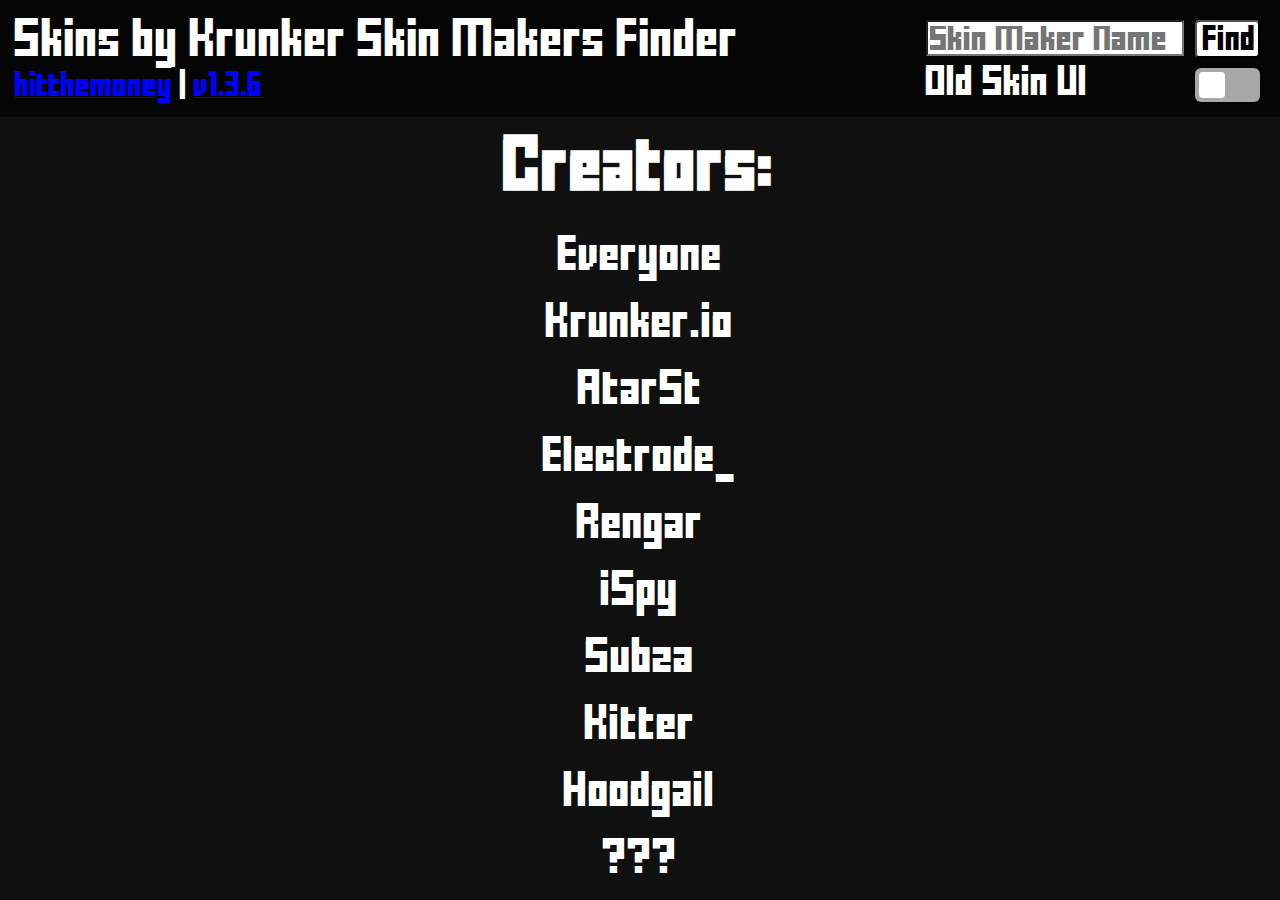
<file: index.html>
<!DOCTYPE html>
<html>

<head>
    <!-- Global site tag (gtag.js) - Google Analytics -->
    <script async src="https://www.googletagmanager.com/gtag/js?id=UA-171494631-1"></script>
    <script>
        window.dataLayer = window.dataLayer || [];

        function gtag() {
            dataLayer.push(arguments);
        }
        gtag('js', new Date());

        gtag('config', 'UA-171494631-1');
    </script>
    <!-- End Google Analytics -->
    <script async src="https://arc.io/widget.min.js#GC7gwk6Z"></script>
    <title>hitthemoney</title>
    <meta charset="UTF-8">
    <meta name="description" content="Krunker Skin Maker Skins finds all skins from a skin maker!">
    <meta name="keywords" content="Krunker, skinmakers, krunker skin maker skins, skin maker skins, skins">
    <meta name="viewport" content="width=device-width, initial-scale=1.0">
    <meta name="twitter:card" content="summary">
    <meta name="twitter:title" content="Krunker Skin Maker Skins">
    <meta name="og:title" content="Krunker Skin Maker Skins">
    <meta name="og:url" content="https://hitthemoney.com/skin-maker-skins">
    <meta name="og:site_name" content="Krunker Skin Maker Skins">
    <meta name="og:type" content="website">
    <link rel="stylesheet" href="./css/main.css">
</head>

<body>
    <div id="top">
        <div id="title">
            <span id="mainTitle" class="text">Skins by Krunker Skin Makers Finder</span>
            <div id="info">
                <a href="https://hitthemoney.com">hitthemoney</a><span class="text"> |</span>
                <a style="cursor: pointer;" onclick="showChangelog()" id="version">v1.3.6</a>
            </div>
        </div>
        <div id="searchHolder">
            <div id="search">
                <input id="skinmakerName" onkeydown="setTimeout(function() {updateCreators()}, 1)" type="text"
                    placeholder="Skin Maker Name">
                <button onclick="findSkins(this.showImg, false);" class="button" id="find">Find</button>
            </div>
            <div id="skinUI">
                <span id="skinUIText">Old Skin UI </span>
                <label class="switch" style="margin-left:10px">
                    <input id="check" type="checkbox" onclick="findSkins(this.showImg, true);">
                    <span class="slider"></span>
                </label>
            </div>
        </div>
    </div>
    <br>
    <div id="loadMessage" style="display: none;">
        <div style="width: 100%; text-align: center;">
            <div class="loadingRing">
                <div></div>
                <div></div>
                <div></div>
                <div></div>
            </div>
            <div style="font-size:22px; color:rgba(255,255,255,0.6); margin-right:10px">LOADING</div>
        </div>
    </div>
    <div id="display" style="text-align: center;">
        <h3 class="text" id="author"></h3>
        <div style="width: 100%; text-align: center; position: absolute; top: 210px; bottom: 0px">
            <div id="skins"></div>
        </div>
    </div>
    <div id="bottom"><button id="downloadBtn" class="button" style="display: none;">Download Canvas</button></div>
    <div style="display:none;" id="popupHolder">
        <div onclick="hidePopup()" id="popupBack"></div>
        <div id="changelogHolder" style="display: none;">
            <span id="changelog"></span>
        </div>
        <div id="itemsalesHolder" style="display: none; overflow: hidden;">
            <iframe id="itemsalesFrame" style="width: 100%; height: 90%;" src="" frameborder="0"></iframe>
            <div id="goToBtn"></div>
        </div>
        <div id="downloadHolder" style="display: none;">
            <div id="downloadHolderBox" onclick="hidePopup()"></div>
            <iframe id="downloadFrame" src="" frameborder="0"></iframe>
            <h1 id="preview">Preview:</h1>
            <div id="previewImg"></div>
            <div id="downloadInfo">
                <a id="finalDownloadA" href="" download="">Download</a>
                <label id="formatLabel" for="formatSelect">Format:</label>
                <select id="formatSelect">
                    <option value="svg">.SVG</option>
                    <option value="png">.PNG</option>
                </select>
            </div>
        </div>
        <div id="maintenanceHolder" style="display: none; width: 300px;">
            <div style="width:100%;text-align:center">
                <div><span style="font-size:80px; color:#e33b3b; font-family: Material Icons;">clear</span></div>
                <div style="font-size:20px;color:rgba(255,255,255,0.5)"></div>
            </div>
        </div>
    </div>
    <script src="js/data.js"></script>
    <script src="js/index.js"></script>
    <script>
        startUp()
    </script>
</body>

</html>
</file>
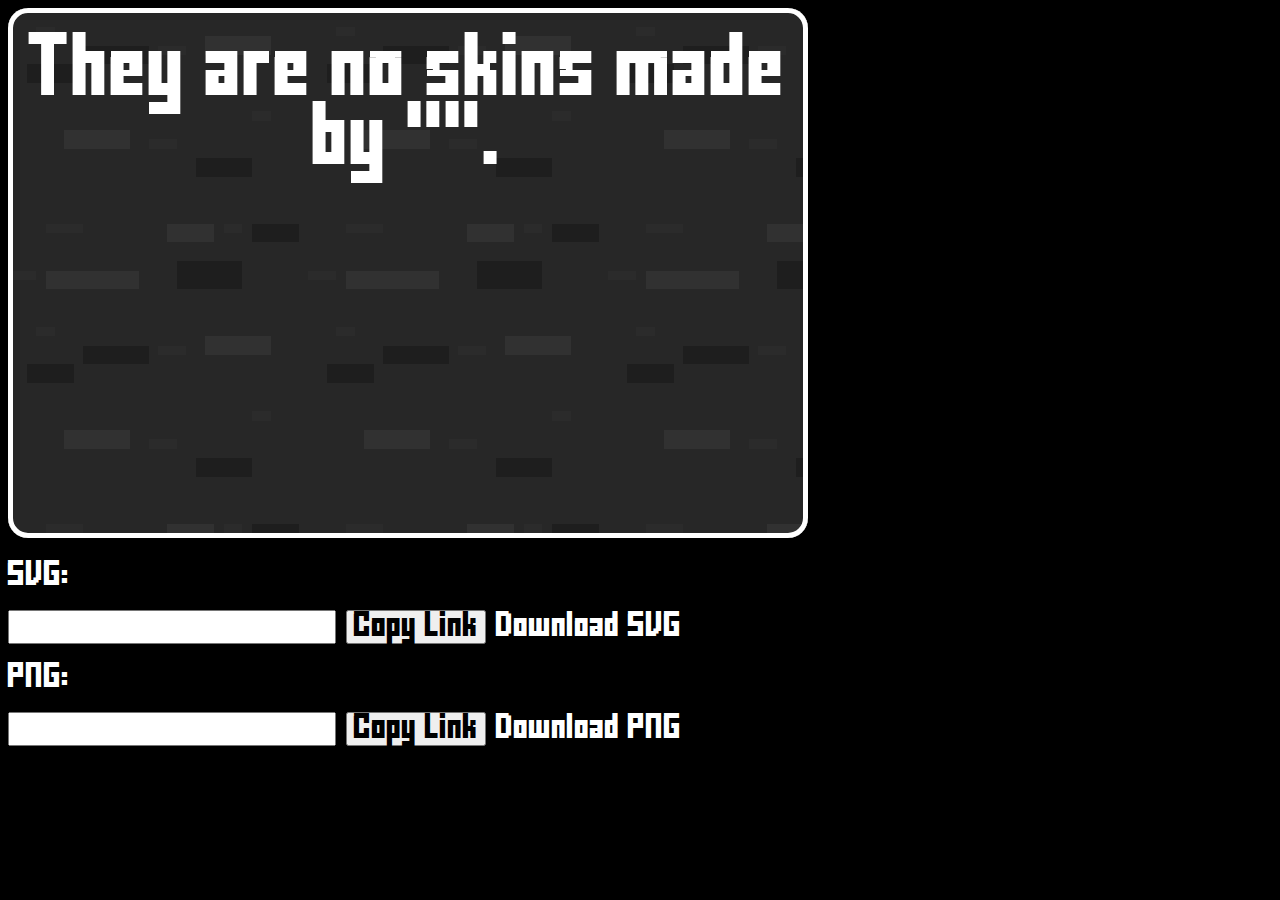
<file: canvas/index.html>
<!DOCTYPE html>
<html>

<head>
    <title>Krunker Skin Maker Skins</title>
    <link id="imgSrc" rel="image_src" href="" />
    <meta charset="UTF-8">
    <meta name="viewport" content="width=device-width, initial-scale=1.0">
    <meta http-equiv="X-UA-Compatible" content="ie=edge">
    <meta itemprop="name" content="Krunker Skin Maker Skins">
    <meta name="twitter:card" content="summary">
    <meta name="twitter:title" content="Krunker Skin Maker Skins">
    <meta class="imgSrc" name="twitter:image:src" content="">
    <meta name="og:title" content="Krunker Skin Maker Skins">
    <meta class="imgSrc" name="og:image" content="">
    <meta name="og:url" content="https://hitthemoney.com/skin-maker-skins">
    <meta name="og:site_name" content="Krunker Skin Maker Skins">
    <meta name="og:type" content="website">
</head>

<body>
    <svg id="card" xmlns="http://www.w3.org/2000/svg" width="800" height="530">
        <defs>
            <style xmlns="http://www.w3.org/1999/xhtml">
                @font-face {
                    font-family: krunkerfont;
                    src: url([data-uri])
                }

                body,
                html {
                    font-family: krunkerfont;
                    background-color: #000
                }

                .marketCard {
                    position: relative;
                    text-align: center;
                    color: #fff;
                    margin-bottom: 10px;
                    margin-left: 5px;
                    margin-right: 5px;
                    padding: 10px;
                    width: 150px;
                    height: 153.5px;
                    vertical-align: top;
                    background-color: rgba(0, 0, 0, .6);
                    border-radius: 5px;
                    display: inline-block;
                    z-index: 1;
                    pointer-events: auto;
                    cursor: pointer
                }

                .marketImage {
                    margin-bottom: 15px;
                    width: 150px;
                    image-rendering: auto
                }
            </style>
        </defs>
        <foreignObject width="100%" height="100%"
            style="background-image: url([data-uri]); background-repeat:repeat;background-size:300px 300px;image-rendering:pixelated;image-rendering:-moz-crisp-edges;image-rendering:crisp-edges;box-shadow:inset 0px 0px 0px 5px #fff; border-radius: 20px;">
            <div xmlns="http://www.w3.org/1999/xhtml" style="font-family: 'krunkerfont';">
                <div xmlns="http://www.w3.org/1999/xhtml"
                    style="position: absolute; top: 0px;width: 100%; height: 100%; box-shadow:inset 0px 0px 0px 5px #fff; border-radius: 20px; background-color:rgba(0, 0, 0, 0.7)">
                </div>
                <span
                    style="position:relative;font-size: 40px; display: block; margin-top: 31px; margin-left: 25px; color: #fff;"
                    id="author" xmlns="http://www.w3.org/1999/xhtml"></span>
                <div id="skins" xmlns="http://www.w3.org/1999/xhtml"
                    style="overflow:hidden;background-image: url([data-uri]); position:relative;background-repeat:repeat;background-size:300px 300px;image-rendering:pixelated;image-rendering:-moz-crisp-edges;image-rendering:crisp-edges;display: block; width: 750px; height: 381px; margin:auto; margin-top: 25px; border: solid 5px #fff; border-radius: 20px; padding-top: 10px; padding-left: 5px">
                </div>
            </div>
        </foreignObject>
    </svg>
    <br>
    <p style="color: white; font-size: 20px;">SVG:</p>
    <div style="margin-top: 10px !important;"><input style="font-size: 20px !important; font-family: 'krunkerfont' !important;" id="input" type="text" value=""><button style="font-size: 20px !important; font-family: 'krunkerfont' !important; margin-left: 10px;" onclick="copyLink(0)">Copy Link</button><a id="downloadSvg" style="font-size: 20px !important; margin-left: 10px; color: #fff; font-family: 'krunkerfont' !important;">Download SVG</a></div>
    <p style="color: white; font-size: 20px;">PNG:</p>
    <div style="margin-top: 10px !important;"><input style="font-size: 20px !important; font-family: 'krunkerfont' !important;" id="input2" type="text" value=""><button style="font-size: 20px !important; font-family: 'krunkerfont' !important; margin-left: 10px;" onclick="copyLink(1)">Copy Link</button><a id="downloadPng" style="font-size: 20px !important; margin-left: 10px; color: #fff; font-family: 'krunkerfont' !important;">Download PNG</a></div>
    <script src="../js/data.js"></script>
    <!--<script src="https://dl.dropbox.com/s/05rv4abldzp8f8p/data.js/"></script>-->
    <script src="../js/index.js"></script>
    <script src="./js/index.js"></script>
    <script>
        const svg = document.getElementById("card")
        setSvg().then((value) => {
            svgToImg(svg)
        });
    </script>
</body>

</html>
</file>
<file: css/main.css>
@font-face {
    font-family: 'gamefont';
    src: url('../css/font2.ttf');
}

/* fallback */
@font-face {
    font-family: 'Material Icons';
    font-style: normal;
    font-weight: 400;
    src: url(https://fonts.gstatic.com/s/materialicons/v51/flUhRq6tzZclQEJ-Vdg-IuiaDsNcIhQ8tQ.woff2) format('woff2');
}

.material-icons {
    font-family: 'Material Icons';
    font-weight: normal;
    font-style: normal;
    font-size: 24px;
    line-height: 1;
    letter-spacing: normal;
    text-transform: none;
    display: inline-block;
    white-space: nowrap;
    word-wrap: normal;
    direction: ltr;
    /*-webkit-font-feature-settings: 'liga';*/
    -webkit-font-smoothing: antialiased;
}

html,
body {
    font-family: 'gamefont';
    background-color: #101010;
    background-image: url(https://assets.krunker.io/textures/wall_0.png);
    background-repeat: repeat;
    background-size: 300px 300px;
    image-rendering: pixelated;
    image-rendering: -moz-crisp-edges;
    image-rendering: crisp-edges;
    padding: 0px;
    margin: 0px;
    overflow: hidden;
}

button:focus {
    outline: none;
}

.text {
    color: #fff
}

a {
    margin-top: 10px;
    color: #0000ff;
    text-decoration: underline;
}

input,
button {
    margin-top: 10px;
    font-family: 'gamefont';
    background-color: #fff;
}

input {
    width: 150px;
    height: 20px;
}

button:active {
    background-color: #0000ff;
    color: #fff;
}

#display {
    color: #fff;
}

#title {
    display: block;
    font-size: 1.9em;
    text-align: left;
    margin-left: 15px;
    margin-top: 20px;
}

#top {
    padding-top: 2px;
    color: #fff;
    background-color: rgba(0, 0, 0, .65);
    width: 100%;
    height: 115px;
}

#info {
    font-size: 0.65em !important;
    display: block;
    margin-top: 10px;
}

#search {
    display: block;
    position: relative;
}

#searchHolder {
    display: block;
    position: absolute;
    top: 10px;
    right: 20px;
}

#find {
    text-shadow: none !important;
    margin-left: 5px !important;
    font-size: 20px !important;
    padding-top: 5px !important;
    border-radius: 4px !important;
    width: 65px !important;
}

#skinmakerName {
    padding-top: 6px;
    font-size: 21px;
    height: 25px;
    width: 250px;
}

#changelogHolder {
    position: absolute;
    top: 50%;
    left: 50%;
    transform: translate(-50%, -60%);
    padding: 10px;
    display: block;
    margin: auto;
    height: 300px;
    width: 500px;
    border: solid 5px white;
    border-radius: 10px;
    background-color: rgba(0, 0, 0, .65);
    overflow-y: scroll;
}

#changelog {
    margin-top: 2px;
    display: block;
    width: 100%;
    height: 100%;
    word-wrap: break-word;
    white-space: pre-wrap;
    color: #fff;
    text-align: left !important;
}

.switch {
    float: right;
    position: relative;
    margin-bottom: 5px;
    width: 65px;
    height: 34px
}

.switch input {
    display: none
}

.slider {
    position: absolute;
    cursor: pointer;
    top: 0;
    left: 0;
    right: 0;
    bottom: 0;
    background-color: #a8a8a8;
    -webkit-transition: .4s;
    transition: .4s;
    border-radius: 6px
}

.slider:before {
    position: absolute;
    content: "";
    height: 26px;
    width: 26px;
    left: 4px;
    bottom: 4px;
    background-color: #fff;
    -webkit-transition: .4s;
    transition: .4s;
    border-radius: 4px
}

input:checked+.slider {
    background-color: #2196f3
}

input:focus+.slider {
    box-shadow: 0 0 1px #2196f3
}

input:checked+.slider:before {
    -webkit-transform: translateX(30px);
    -ms-transform: translateX(30px);
    transform: translateX(30px)
}

#skinUI {
    display: block;
    margin-top: 10px;
}

#skinUIText {
    font-size: 24px;
    margin-right: 93px;
}

.itemCard {
    text-align: center;
    color: #fff;
    margin-bottom: 10px;
    margin-left: 5px;
    margin-right: 5px;
    padding: 10px;
    width: 210px;
    height: 215px;
    vertical-align: top;
    background-color: rgba(0, 0, 0, .6);
    border-radius: 5px;
    display: inline-block;
    z-index: 1;
    pointer-events: auto;
    cursor: pointer;
    overflow: hidden;
}

.marketImg {
    margin-top: -15px;
    margin-bottom: 10px;
    width: 210px;
    image-rendering: auto;
    transition: all .15s ease-in-out
}

.itemText {
    display: block;
    font-size: 26px;
    margin-top: 7px;
}

.itemCard:hover {
    background-color: rgba(0, 0, 0, .4)
}

.itemCard:hover img {
    opacity: .9;
    transform: scale(1.1)
}

#loadMessage,
#down-load {
    width: 100%;
    text-align: center;
    font-size: 30px;
    color: #fff;
    position: absolute;
    top: 45%;
    transform: translate(0, -55%)
}

@keyframes loadingRing {
    0% {
        transform: rotate(0deg)
    }

    100% {
        transform: rotate(360deg)
    }
}

.loadingRing {
    display: inline-block;
    position: relative;
    width: 64px;
    height: 64px;
}

.loadingRing {
    display: inline-block;
    position: relative;
    width: 64px;
    height: 64px
}

.loadingRing div {
    box-sizing: border-box;
    display: block;
    position: absolute;
    width: 51px;
    height: 51px;
    margin: 6px;
    border: 6px solid #fff;
    border-radius: 50%;
    animation: loadingRing 1.2s cubic-bezier(.5, 0, .5, 1) infinite;
    border-color: #fff transparent transparent transparent
}

.loadingRing div:nth-child(1) {
    animation-delay: -.45s
}

.loadingRing div:nth-child(2) {
    animation-delay: -.3s
}

.loadingRing div:nth-child(3) {
    animation-delay: -.15s
}

#popupBack {
    width: 100%;
    height: 100%;
    position: absolute;
    top: 0px;
    background-color: rgba(0, 0, 0, .65);
}

#itemsalesHolder {
    position: relative;
    display: block;
    margin: auto;
    height: 400px;
    width: 600px;
    border: solid 5px white;
    border-radius: 10px;
    background-color: rgba(0, 0, 0, .65);
    overflow: scroll;
    position: absolute;
    top: 50%;
    left: 50%;
    transform: translate(-50%, -60%);
}

.button {
    margin-left: 5px;
    font-size: 20px;
    padding-top: 5px;
    border-radius: 4px;
    width: 65px;
    text-shadow: -1px -1px 0 #202020, 1px -1px 0 #202020, -1px 1px 0 #202020, 1px 1px 0 #202020, -2px -2px 0 #202020, 2px -2px 0 #202020, -2px 2px 0 #202020, 2px 2px 0 #202020;
}

#goToBtn {
    padding-left: 18px;
    cursor: pointer;
    display: block;
    box-shadow: 0px 5px #fff inset;
    width: 100%;
    height: 10%;
    color: #fff;
    background-color: #00ff00;
    padding-top: 12px;
    margin-top: -3.05px;
    text-shadow: -1px -1px 0 #202020, 1px -1px 0 #202020, -1px 1px 0 #202020, 1px 1px 0 #202020, -2px -2px 0 #202020, 2px -2px 0 #202020, -2px 2px 0 #202020, 2px 2px 0 #202020;
}

#downloadBtn {
    padding-top: 8px;
    position: absolute;
    bottom: 20px;
    left: 16px;
    width: 150px;
    border: 5px solid #fff;
    background-color: #00ff00;
    text-shadow: -1px -1px 0 #202020, 1px -1px 0 #202020, -1px 1px 0 #202020, 1px 1px 0 #202020, -2px -2px 0 #202020, 2px -2px 0 #202020, -2px 2px 0 #202020, 2px 2px 0 #202020;
    color: #fff;
}

#skins {
    width: 100%;
    height: 100%;
    text-align: center;
    overflow-y: auto;
}

::-webkit-scrollbar-track {
    -webkit-box-shadow: inset 0 0 6px rgba(0, 0, 0, .3);
    box-shadow: inset 0 0 6px rgba(0, 0, 0, .3);
    border-radius: 10px;
    background-color: #f5f5f5
}

::-webkit-scrollbar {
    width: 12px
}

::-webkit-scrollbar-thumb {
    border-radius: 10px;
    background: #868686;
    -webkit-box-shadow: inset 0 0 2px rgba(0, 0, 0, .6);
    box-shadow: inset 0 0 2px rgba(0, 0, 0, .6)
}

#bottom {
    position: absolute;
    bottom: 0px;
}

#downloadBtn:hover {
    transform: scale(1.05);
    background-color: #11ff11
}

#downloadFrame {
    height: 530px;
    width: 800px;
    position: absolute;
    top: 50%;
    left: 50%;
    transform: translate(-50%, -60%) scale(0.75);
    border-radius: 10px;
}

#previewImg {
    height: 530px;
    width: 800px;
    border-radius: 10px;
    position: relative;
    left: 50%;
    transform: translate(-50%, -22%) scale(0.7) !important;
    overflow-x: hidden;
    overflow-y: hidden;
}

#preview {
    text-shadow: -1px -1px 0 #202020, 1px -1px 0 #202020, -1px 1px 0 #202020, 1px 1px 0 #202020, -3.5px -3.5px 0 #202020, 3.5px -3.5px 0 #202020, -3.5px 3.5px 0 #202020, 3.5px 0 #202020 !important;
    color: #fff;
    font-size: 60px;
    border-radius: 10px;
    text-align: center;
}

#finalDownloadA {
    font-size: 20px;
    padding: 5px;
    padding-top: 7px;
    padding-bottom: 3px;
    border: #fff solid 5px;
    border-radius: 4px;
    color: #fff;
    background-color: #00ff00;
    text-decoration: none;
}

#downloadInfo {
    width: 358.11px;
    color: #fff;
    font-size: 21.5px;
    position: relative;
    top: -35%;
    left: 50%;
    transform: translate(-50%, -60%) !important;
    text-shadow: -1px -1px 0 #202020, 1px -1px 0 #202020, -1px 1px 0 #202020, 1px 1px 0 #202020, -2px -2px 0 #202020, 2px -2px 0 #202020, -2px 2px 0 #202020, 2px 2px 0 #202020;
}

#formatLabel {
    position: relative;
    top: 1px;
    margin-left: 4px;
}

#formatSelect {
    font-size: 20px;
    font-family: 'gamefont' !important;
}

#down-load {
    transform: translate(0, -55%) scale(1.5)
}

#finalDownloadA:hover {
    background-color: #10ff10;
    transform: scale(1.05)
}

.px {
    cursor: pointer !important;
}

#downloadHolder {
    border-radius: 15px;
    height: 450px;
    width: 560px;
    position: absolute;
    top: 50%;
    left: 50%;
    transform: translate(-50%, -60%) !important;
    border-radius: 10px;
}

#downloadHolderBox {
    border-radius: 15px;
    height: 450px;
    width: 560px;
    position: absolute;
    top: 50%;
    left: 50%;
    transform: translate(-50%, -60%) !important;
    border-radius: 10px;
}

@keyframes spray {}

.marketImgSpray {
    width: 210px;
    height: 210px;
    background-size: cover;
    background-position: 0px;
}

@keyframes sprayAni {

    0%,
    100% {
        background-position: 0px;
    }
}

@keyframes sprayAni2 {

    0%,
    49.999% {
        background-position: 0px;
    }

    50%,
    100% {
        background-position: -210px;
    }
}

@keyframes sprayAni4 {

    0%,
    24.999% {
        background-position: 0px;
    }

    25%,
    49.999% {
        background-position: -210px;
    }

    50%,
    74.999% {
        background-position: -420px;
    }

    75%,
    100% {
        background-position: -630px;
    }
}

@keyframes rgbHue {
    from {
        -webkit-filter: hue-rotate(10deg) brightness(2);
        filter: hue-rotate(10deg) brightness(2)
    }

    to {
        -webkit-filter: hue-rotate(360deg) brightness(2);
        filter: hue-rotate(360deg) brightness(2)
    }
}

@keyframes rainbowCard {

    0%,
    100% {
        border-color: Crimson;
        color: Crimson;
    }

    20% {
        border-color: orange;
        color: orange;
    }

    40% {
        border-color: #ff0;
        color: #ff0;
    }

    60% {
        border-color: lime;
        color: lime;
    }

    80% {
        border-color: MediumBlue;
        color: MediumBlue;
    }
}

#maintenanceHolder {
    pointer-events: auto;
    border-radius: 10px;
    background-color: rgba(0, 0, 0, .75);
    padding: 15px;
    text-align: left;
    position: absolute;
    top: 50%;
    left: 50%;
    transform: translate(-50%, -60%);
    color: #fff
}

.px:hover {
    text-decoration: underline;
}
</file>
